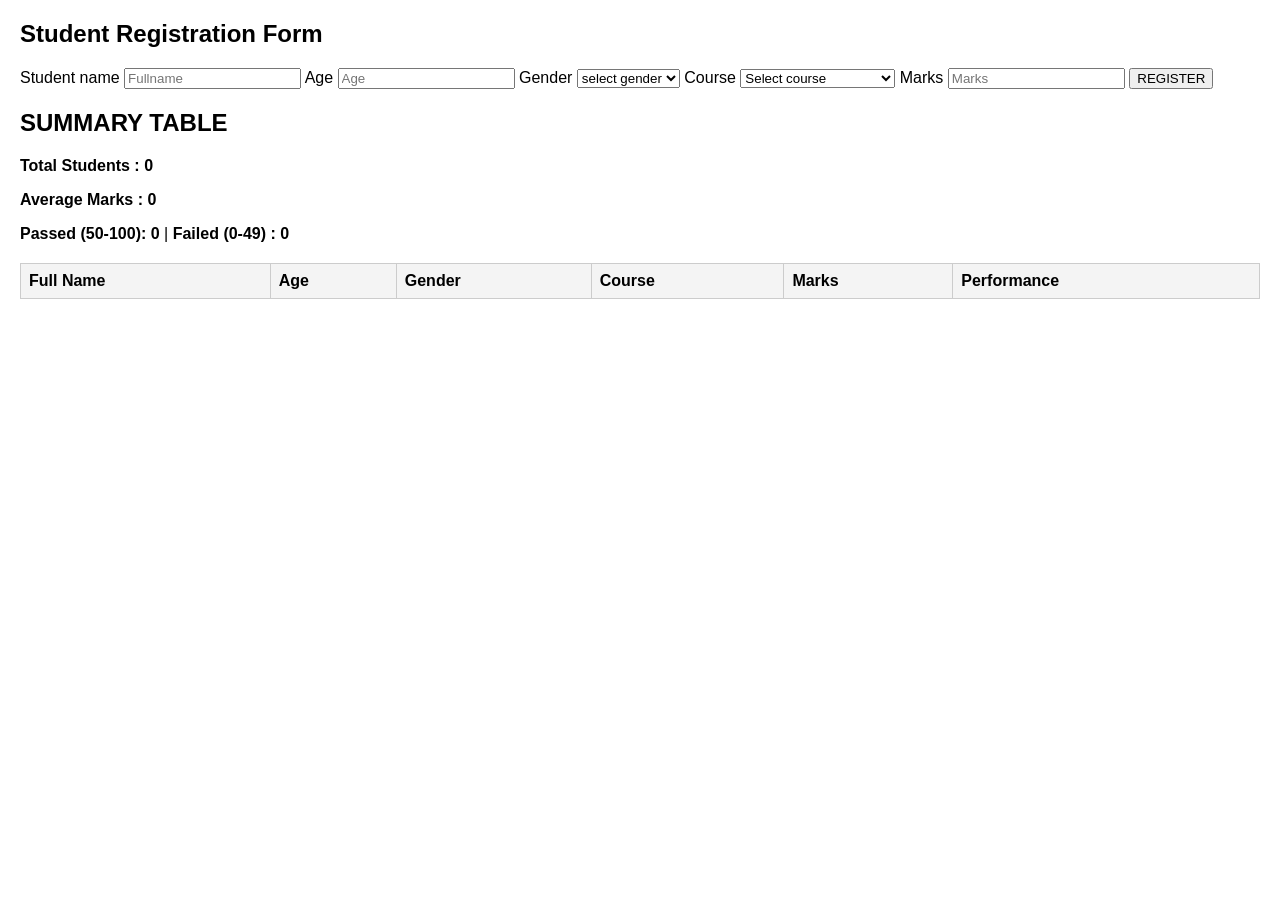
<file: index.html>
<!DOCTYPE html>
<html lang="en">

<head>
    <meta charset="UTF-8">
    <meta name="viewport" content="width=device-width, initial-scale=1.0">
    <title>Student Registration & Records</title>
    <link rel="stylesheet" href="style.css">
   
</head>

<body>

    <h2>Student Registration Form</h2>
    <form id="registrationForm">
        <label for="fullname">Student name</label>
        <input type="text" id="fullname" name="fullname" placeholder="Fullname">

        <label for="Age">Age</label>
        <input type="text" id="Age" name="age" placeholder="Age">

        <label for="Gender">Gender</label>
        <select name="Gender" id="Gender">
            <option value="" disabled selected>select gender</option>
            <option value="male">Male</option>
            <option value="female">Female</option>
            <option value="neutral">Neutral</option>
        </select>

        <label for="Course">Course</label>
        <select name="Course" id="Course">
            <option value="" disabled selected>Select course</option>
            <option value="Software development">Software development</option>
            <option value="Web Design">Web Design</option>
            <option value="Data Analysis">Data Analysis</option>
            <option value="Cyber Security">Cyber Security</option>
            <option value="Networking">Networking</option>
        </select>

        <label for="Marks">Marks</label>
        <input type="text" id="marks" name="marks" placeholder="Marks">
        
        <button type="submit">REGISTER</button>
    </form>
    
    <div id="error-message"></div>

  
    <!--summary table-->
    <h2> SUMMARY TABLE</h2>
    <div>
        <p><strong>Total Students : <span id = totalStudents>0</span></strong></p>
        <p><strong>Average Marks : <span id="averagemarks">0</span></strong></p>
        <p><strong>Passed (50-100): <span id="passed">0</span></strong> |<strong> Failed (0-49) : <span id="failed">0</span></strong></p>
    </div>
    
    <!--students record table-->
    <table>
        <thead>
            <tr>
                <th>Full Name</th>
                <th>Age</th>
                <th>Gender</th>
                <th>Course</th>
                <th>Marks</th>
                <th>Performance</th>
            </tr>
        </thead>
        <tbody id="studentTableBody">
            <!--to be filled by javascript-->
        </tbody>
    </table>




    <script src="script.js"></script>
</body>

</html>
</file>
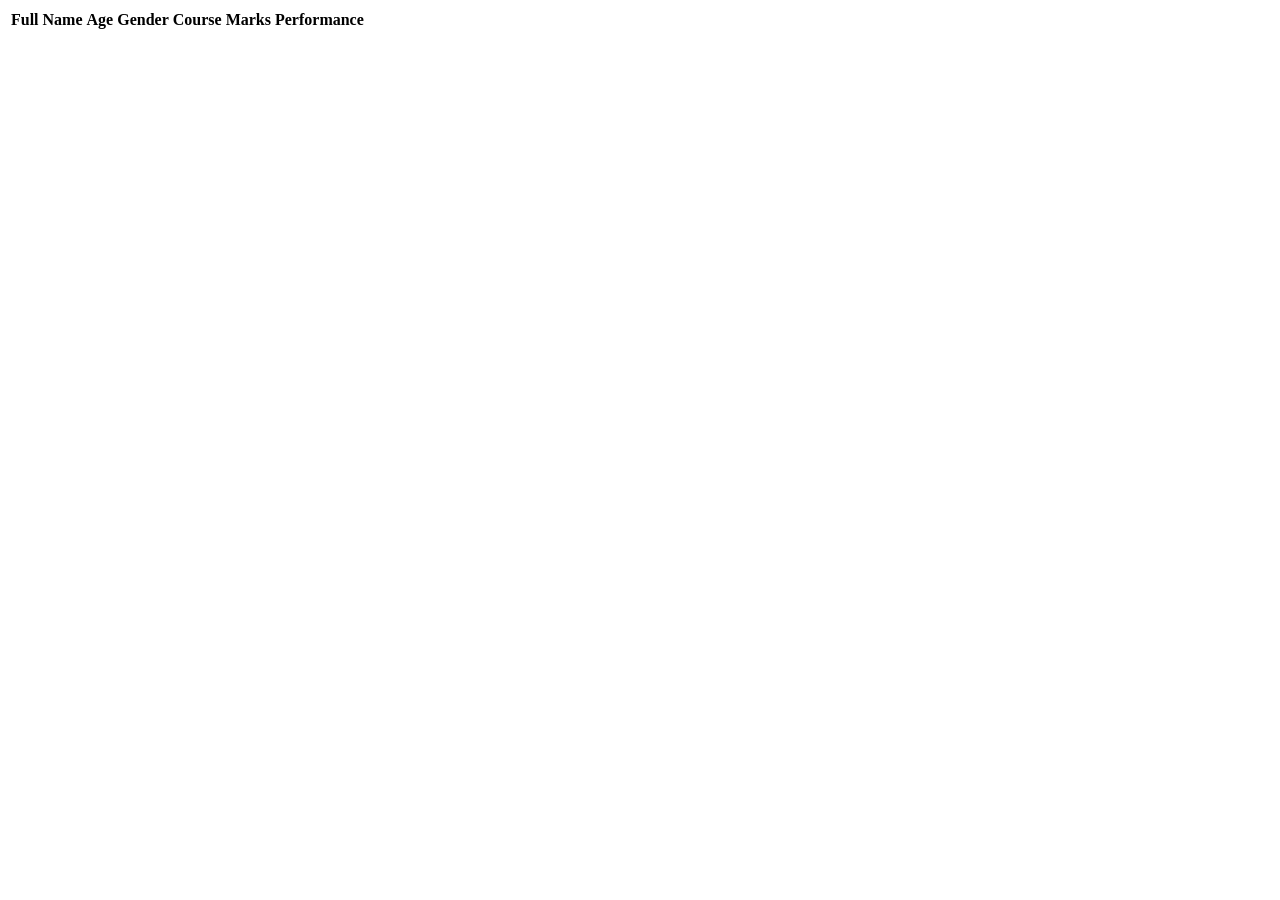
<file: courses.html>
<!DOCTYPE html>
<html lang="en">
<head>
    <meta charset="UTF-8">
    <meta name="viewport" content="width=device-width, initial-scale=1.0">
    <title>course offered</title>
    
</head>
<body>
    
</body>
</html>
    <!-- Student Records Table -->
    <table>
        <thead>
            <tr>
                <th>Full Name</th>
                <th>Age</th>
                <th>Gender</th>
                <th>Course</th>
                <th>Marks</th>
                <th>Performance</th>
            </tr>
        </thead>
        <tbody id="studentTableBody">
            <!-- Dynamically filled by JavaScript -->
        </tbody>
    </table>
</file>
<file: style.css>
body {
             font-family: Arial, sans-serif;
              margin: 20px; }

        #error-message { 
            color: red; 
            font-weight: bold; 
            margin-top: 10px; }

        table { 
            width: 100%; 
            border-collapse: collapse; 
            margin-top: 20px; }

        th, td { 
            border: 1px solid #ccc; 
            padding: 8px; 
            text-align: left; }

        th { background-color: #f4f4f4; }
</file>
